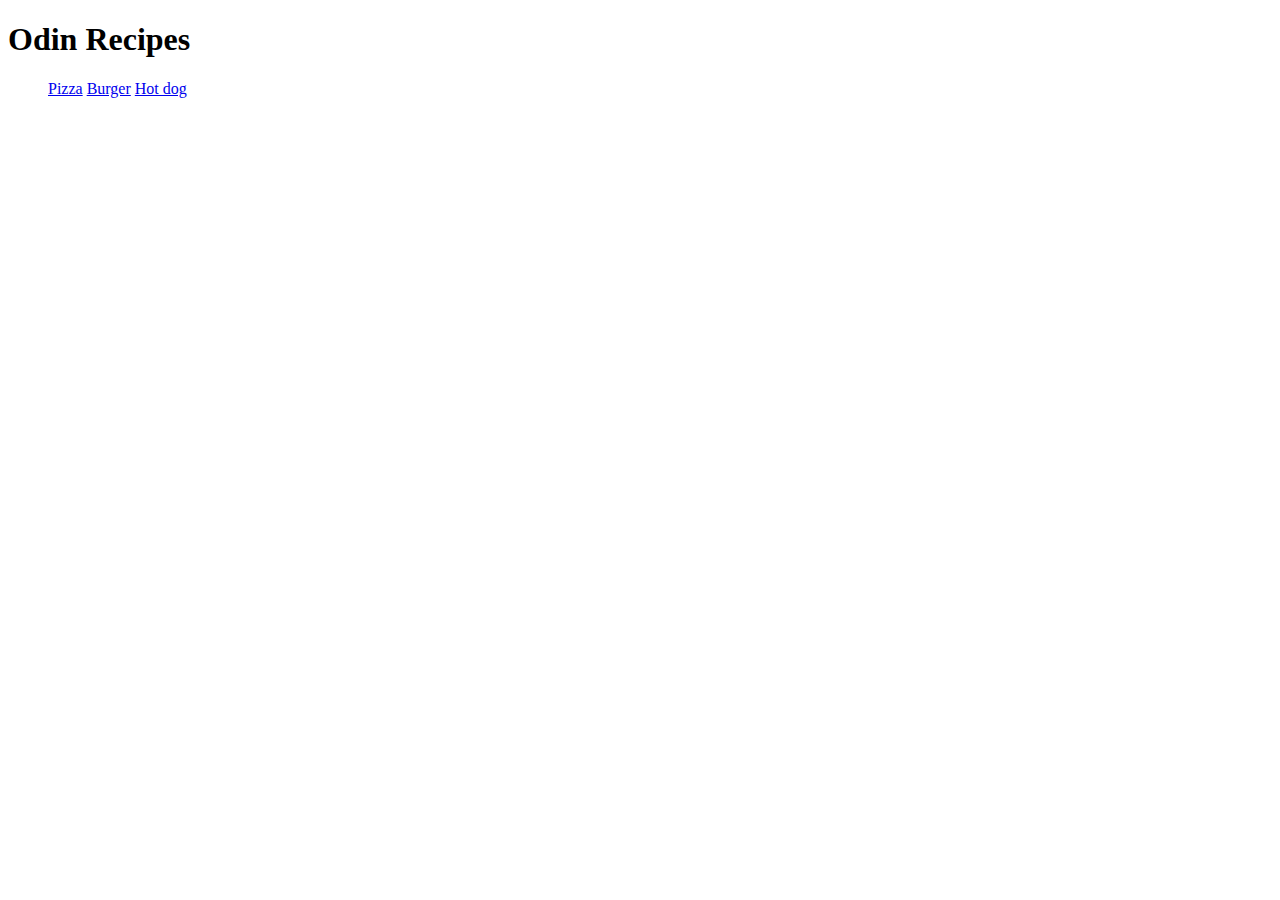
<file: index.html>
<!DOCTYPE html>
<html lang="en">
<head>
    <meta charset="UTF-8">
    <meta http-equiv="X-UA-Compatible" content="IE=edge">
    <meta name="viewport" content="width=device-width, initial-scale=1.0">
    <title>Odin Recipes</title>
</head>
<body>
    <h1>Odin Recipes</h1>
    <ul>
    <a href="recipes/pizza.html">Pizza</a>
    <a href="recipes/burger.html">Burger</a>
    <a href="recipes/hotdog.html">Hot dog</a>
    </ul>
</body>
</html>
</file>
